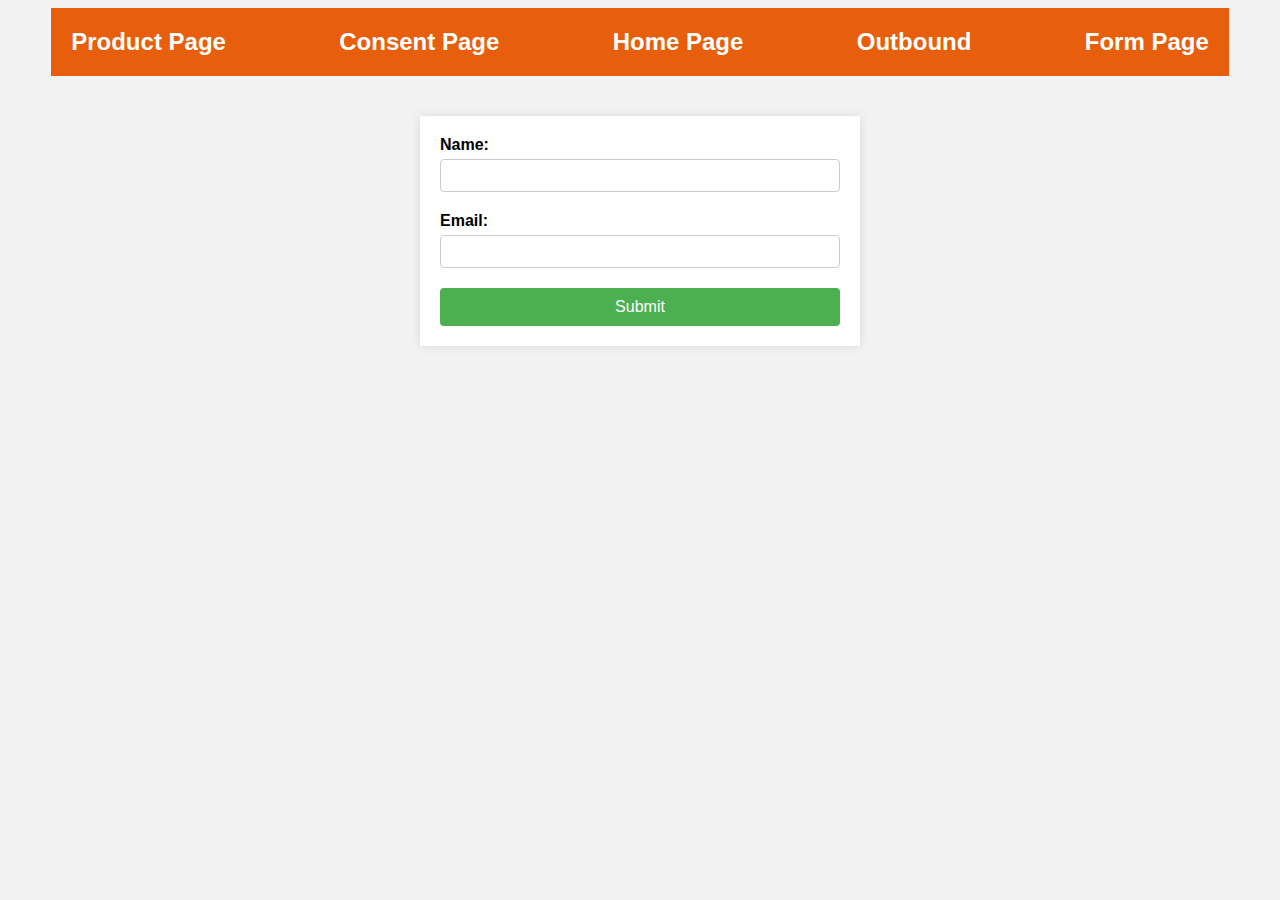
<file: FormPage.html>
<!DOCTYPE html>
<html lang="en">

<head>
  <!-- Google Tag Manager -->
<script>(function(w,d,s,l,i){w[l]=w[l]||[];w[l].push({'gtm.start':
new Date().getTime(),event:'gtm.js'});var f=d.getElementsByTagName(s)[0],
j=d.createElement(s),dl=l!='dataLayer'?'&l='+l:'';j.async=true;j.src=
'https://www.googletagmanager.com/gtm.js?id='+i+dl;f.parentNode.insertBefore(j,f);
})(window,document,'script','dataLayer','GTM-MDWC5J4Z');</script>
<!-- End Google Tag Manager -->
  
  <meta charset="UTF-8" />
  <meta http-equiv="X-UA-Compatible" content="IE=edge" />
  <meta name="viewport" content="width=device-width, initial-scale=1.0" />
  <link rel="stylesheet" href="./FormPage.css" />
  <title>Form Page</title>
</head>

<body>
 <!-- Google Tag Manager (noscript) -->
<noscript><iframe src="https://www.googletagmanager.com/ns.html?id=GTM-MDWC5J4Z"
height="0" width="0" style="display:none;visibility:hidden"></iframe></noscript>
<!-- End Google Tag Manager (noscript) -->
  
  <div class="container">
    <div id="navbar">
      <div id="navbar_content_area">
        <a href="./ProductPage.html">
          <h2 id="productpage">Product Page</h2>
        </a>
        <a href="./Consent.html">
          <h2 id="consent">Consent Page</h2>
        </a>
        <a href="./index.html">
          <h2 id="home">Home Page</h2>
        </a>
        <a href="./Outbound.html">
          <h2 id="outbound">Outbound</h2>
        </a>
        <a href="./FormPage.html">
          <h2 id="thankyou">Form Page</h2>
        </a>
      </div>
    </div>
    <div id="form-container">
      <form action="Thankyou.html">
        <div class="form-group">
          <label for="name">Name:</label>
          <input type="text" id="name" name="name" required>
        </div>

        <div class="form-group">
          <label for="email">Email:</label>
          <input type="email" id="email" name="email" required>
        </div>

        <input type="submit" value="Submit">
      </form>
    </div>
</body>
 
</html>
</file>
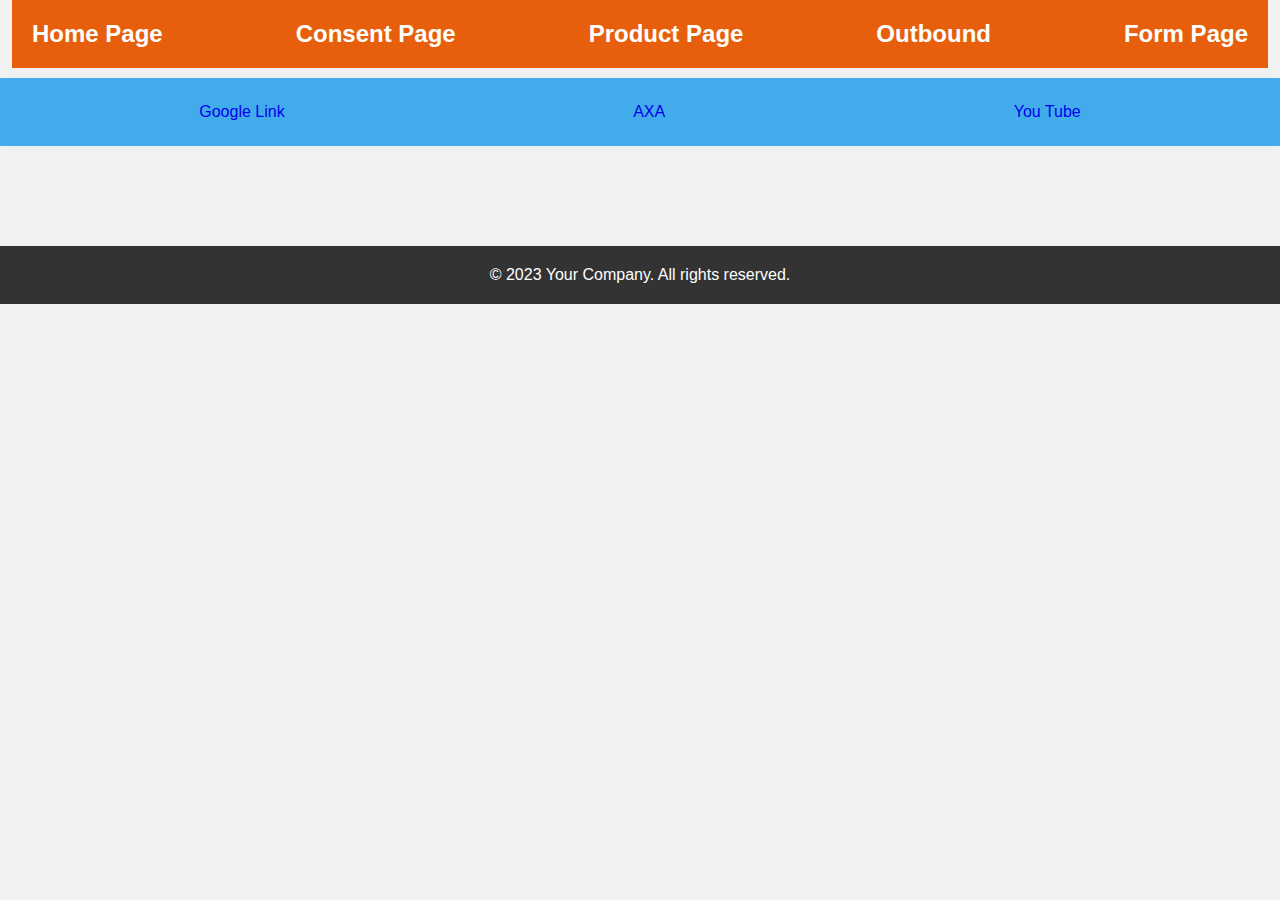
<file: Outbound.html>
<!DOCTYPE html>
<html lang="en">

<head>
  <!-- Google Tag Manager -->
<script>(function(w,d,s,l,i){w[l]=w[l]||[];w[l].push({'gtm.start':
new Date().getTime(),event:'gtm.js'});var f=d.getElementsByTagName(s)[0],
j=d.createElement(s),dl=l!='dataLayer'?'&l='+l:'';j.async=true;j.src=
'https://www.googletagmanager.com/gtm.js?id='+i+dl;f.parentNode.insertBefore(j,f);
})(window,document,'script','dataLayer','GTM-MDWC5J4Z');</script>
<!-- End Google Tag Manager -->
  
  <meta charset="UTF-8" />
  <meta http-equiv="X-UA-Compatible" content="IE=edge" />
  <meta name="viewport" content="width=device-width, initial-scale=1.0" />
  <link rel="stylesheet" href="./Outbound.css" />
  <title>Outbound Page</title>
</head>

<body>
 <!-- Google Tag Manager (noscript) -->
<noscript><iframe src="https://www.googletagmanager.com/ns.html?id=GTM-MDWC5J4Z"
height="0" width="0" style="display:none;visibility:hidden"></iframe></noscript>
<!-- End Google Tag Manager (noscript) -->
  
  <div class="container">
    <div id="navbar">
      <div id="navbar_content_area">
        <a href="./index.html">
          <h2 id="homepage">Home Page</h2>
        </a>
        <a href="./Consent.html">
          <h2 id="consent">Consent Page</h2>
        </a>
        <a href="./ProductPage.html">
          <h2 id="productpage">Product Page</h2>
        </a>
        <a href="./Outbound.html">
          <h2 id="outbound">Outbound</h2>
        </a>
        <a href="./FormPage.html">
          <h2 id="formpage">Form Page</h2>
        </a>
      </div>
    </div>
    <div id="contentarea">
      <div class="link_content">
        <a href="https://www.google.com" target="_blank">Google Link</a>
        <a href="https://www.axa.com/" target="_blank">AXA</a>
        <a href="https://www.youtube.com/" target="_blank">You Tube</a>
      </div>
    </div>
  </div>
  <div class="footer">
    <p>&copy; 2023 Your Company. All rights reserved.</p>
  </div>
</body>


<script>

</script>

</html>
</file>
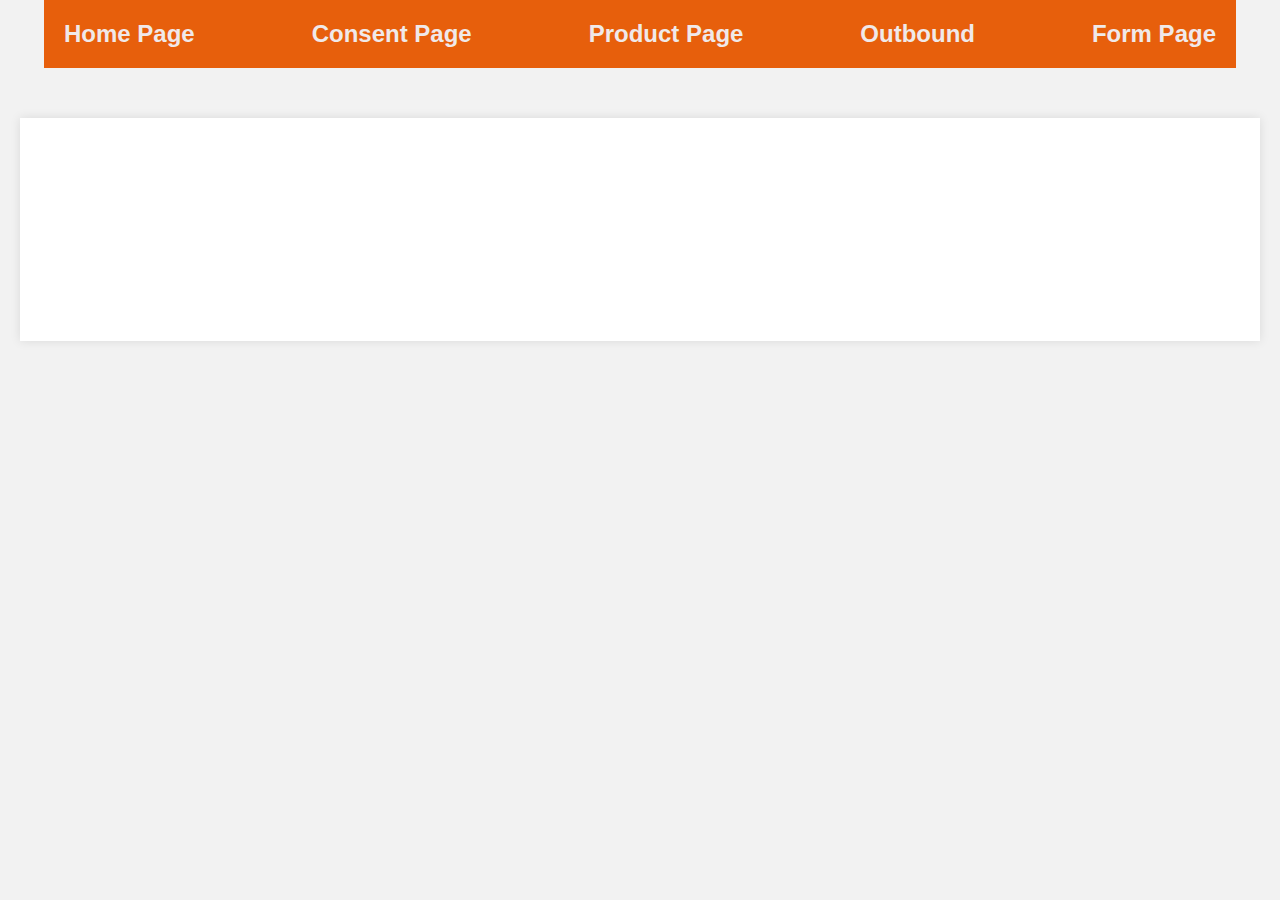
<file: ThankYou.html>
<!DOCTYPE html>
<html lang="en">

<head>
   <!-- Google Tag Manager -->
<script>(function(w,d,s,l,i){w[l]=w[l]||[];w[l].push({'gtm.start':
new Date().getTime(),event:'gtm.js'});var f=d.getElementsByTagName(s)[0],
j=d.createElement(s),dl=l!='dataLayer'?'&l='+l:'';j.async=true;j.src=
'https://www.googletagmanager.com/gtm.js?id='+i+dl;f.parentNode.insertBefore(j,f);
})(window,document,'script','dataLayer','GTM-MDWC5J4Z');</script>
<!-- End Google Tag Manager -->
    
    <meta charset="UTF-8" />
    <meta http-equiv="X-UA-Compatible" content="IE=edge" />
    <meta name="viewport" content="width=device-width, initial-scale=1.0" />
    <link rel="stylesheet" href="./ThankYouPage.css" />
  <title>Thank You Page</title>
</head>

<body>
    
<!-- Google Tag Manager (noscript) -->
<noscript><iframe src="https://www.googletagmanager.com/ns.html?id=GTM-MDWC5J4Z"
height="0" width="0" style="display:none;visibility:hidden"></iframe></noscript>
<!-- End Google Tag Manager (noscript) -->
    
  <div class="container">
    <div id="navbar">
      <div id="navbar_content_area">
        <a href="./index.html">
          <h2 id="homepage">Home Page</h2>
        </a>
        <a href="./Consent.html">
          <h2 id="consent">Consent Page</h2>
        </a>
        <a href="./Product.html">
          <h2 id="productpage">Product Page</h2>
        </a>
        <a href="./Outbound.html">
          <h2 id="outbound">Outbound</h2>
        </a>
        <a href="./ThankYou.html">
          <h2 id="formpage">Form Page</h2>
        </a>
      </div>
    </div>
    <div id="contentarea">
      <div class="success-container">
        <div class="success-animation">
          <div class="success-checkmark"></div>
        </div>
        <p class="success-text">Thank You!</p>
      </div>
    </div>
</body>
<script src="./Thankyou.js">
  
</script>

</html>
</file>
<file: FormPage.css>
#navbar>div{
    display: flex;
    justify-content: space-between;
    width: 90%;
    margin: auto;
    padding: 0px 20px;
    background-color: #e75f0c;
  
    
}
a{
 color: white;
  text-decoration: none;
}
a:hover{
    color: rgb(12, 12, 12);
}

body {
    font-family: Arial, sans-serif;
    background-color: #f2f2f2;
  }

  #form-container {
    max-width: 400px;
    margin: 40px auto;
    padding: 20px;
    background-color: #fff;
    box-shadow: 0 0 10px rgba(0, 0, 0, 0.1);
  }

  .form-group {
    margin-bottom: 20px;
  }

  label {
    display: block;
    margin-bottom: 5px;
    font-weight: bold;
  }

  input[type="text"],
  input[type="email"]{
    width: 100%;
    padding: 8px;
    border: 1px solid #ccc;
    border-radius: 4px;
    box-sizing: border-box;
  }

  input[type="submit"] {
    background-color: #4CAF50;
    color: white;
    padding: 10px 20px;
    border: none;
    border-radius: 4px;
    cursor: pointer;
    font-size: 16px;
    width:100%;
  }

  input[type="submit"]:hover {
    background-color: #13e61e;
  }
</file>
<file: Outbound.css>
#navbar > div {
    display: flex;
    justify-content: space-between;
    width: 95%;
    margin: auto;
    padding: 0px 20px;
    background-color: #e75f0c;
  }
  #navbar > div>a {
    color: white;
    text-decoration: none;
  }
  a:hover {
    color: rgb(12, 12, 12);
  }
  /* for boby */
  body {
    font-family: Arial, sans-serif;
    background-color: #f2f2f2;
    margin: 0;
    padding: 0;
  }
  #contentarea {
    max-width: 1400px;
    margin: auto;
    margin-top: 10px;
    padding: 20px;
    background-color: #42abec;
    box-shadow: 0 0 10px rgba(212, 190, 190, 0.1);
  }
  
  h1 {
    text-align: center;
  }
  
  .link_content {
    padding: 5px;
    display: flex;
    justify-content: space-around;
  }
  .link_content>a {
      text-decoration: none;
  }
  
  .footer {
    background-color: #333;
    color: #fff;
    padding: 20px;
    text-align: center;
    margin-top: 100px;
  }
  
  .footer p {
    margin: 0;
  }
</file>
<file: ThankYouPage.css>
#navbar>div{
    display: flex;
    justify-content: space-between;
    width: 90%;
    margin: auto;
    padding: 0px 20px;
   background-color:#e75f0c;

    
}
a{
 color: rgb(240, 233, 233);
  text-decoration: none;
}
a:hover{
    color: rgb(12, 12, 12);
}
body {
    font-family: Arial, sans-serif;
    background-color: #f2f2f2;
    margin: 0;
    padding: 0;
  }

  #contentarea {
    max-width: 1200px;
    margin: 50px auto;
    padding: 20px;
    background-color: #fff;
    box-shadow: 0 0 10px rgba(0, 0, 0, 0.1);
  }

  h1 {
    text-align: center;
  }

  .success-container {
    text-align: center;
    margin-top: 50px;
    opacity: 0;
    transform: translateY(20px);
    transition: opacity 0.5s ease, transform 0.5s ease;
  }

  .success-animation {
    display: inline-block;
    width: 80px;
    height: 80px;
    border-radius: 50%;
    background-color: #4CAF50;
    position: relative;
    animation: success-pulse 1s infinite;
  }

  .success-checkmark {
    width: 50px;
    height: 30px;
    border: 5px solid #fff;
    border-top: none;
    border-right: none;
    transform-origin: bottom left;
    position: absolute;
    bottom: 14px;
    left: 17px;
    transform: rotate(-45deg);
    opacity: 0;
    animation: success-draw 0.5s 0.5s ease forwards;
  }

  .success-checkmark::before,
  .success-checkmark::after {
    content: '';
    position: absolute;
    background-color: #fff;
  }

  .success-checkmark::before {
    width: 8px;
    height: 16px;
    bottom: 0;
    left: 0;
    transform: rotate(45deg);
  }

  .success-checkmark::after {
    width: 16px;
    height: 8px;
    bottom: 5px;
    left: 14px;
    transform: rotate(-45deg);
  }

  .success-text {
    margin-top: 10px;
    font-weight: bold;
    font-size: 18px;
  }

  @keyframes success-pulse {
    0% {
      transform: scale(0.8);
    }
    50% {
      transform: scale(1);
    }
    100% {
      transform: scale(0.8);
    }
  }

  @keyframes success-draw {
    0% {
      opacity: 0;
      transform: rotate(-45deg) scale(0.5);
    }
    100% {
      opacity: 1;
      transform: rotate(-45deg) scale(1);
    }
  }
</file>
